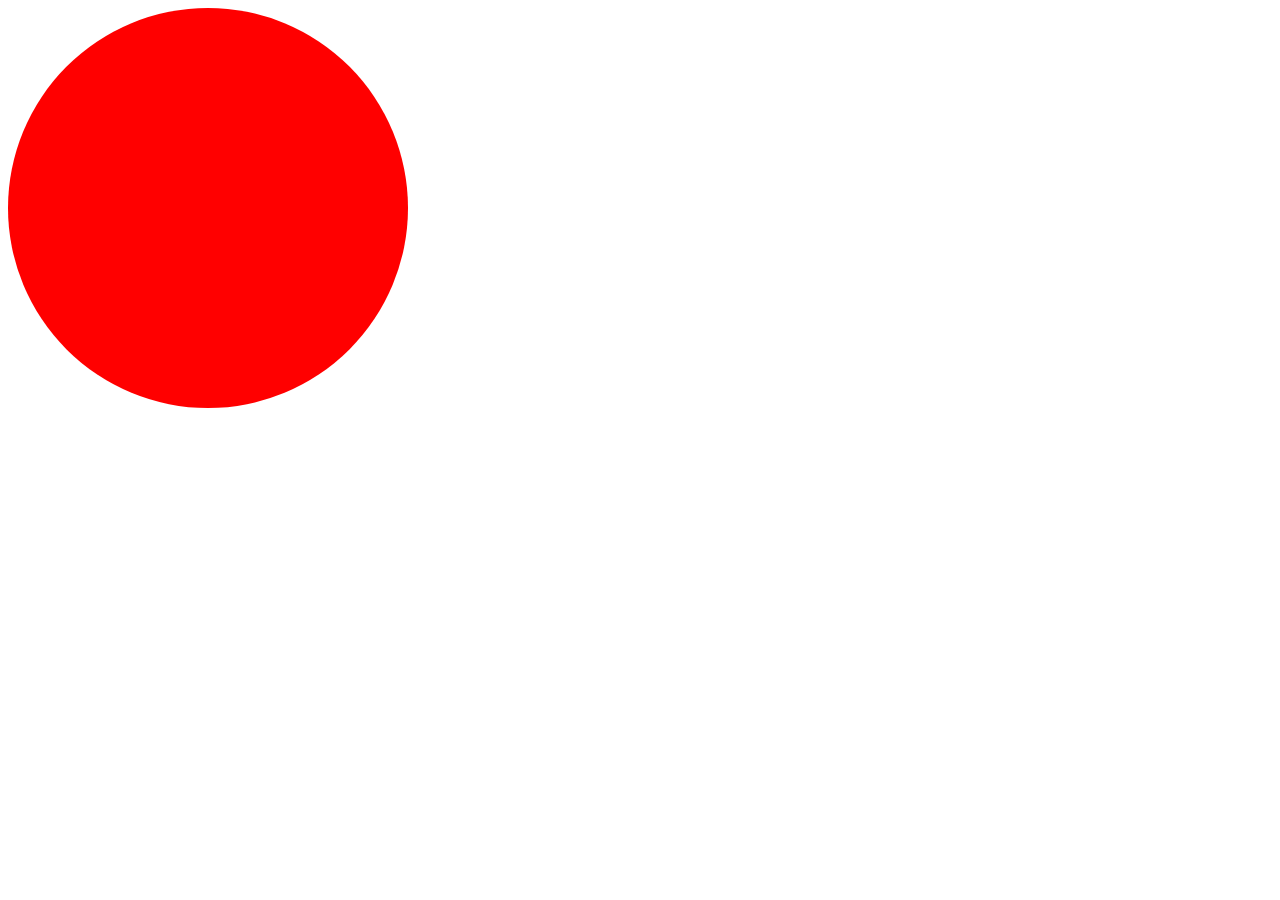
<file: deplacement/deplacement.html>
<!DOCTYPE html>
<html lang="en">
<head>
    <meta charset="UTF-8">
    <meta name="viewport" content="width=device-width, initial-scale=1.0">
    <title>Document</title>
</head>
<link rel="stylesheet" href="./deplacement.css">
<body>
    <div id="rond"><div>
</body>
</html>
</file>
<file: deplacement/deplacement.css>
#rond{
    width: 400px;
    height: 400px;
    border-radius: 100%;
    background-color: red;
    position: absolute;
    animation: bouger 3s 2;
    
}
@keyframes bouger {
    0%{
        top: 0;
        left: 0;

    }
    25%{
        left: 85%;
        top: 0;
        background-color: yellow;
    }
    50%{
        left: 85%;
        top: 70%;
        background-color: black;
    }
    75%{
        top:70%;
        left: 0%;
        background-color: yellow;
        
    }
    100{
        top:0:
        left:0;
        background-color:red;
    }
}
</file>
